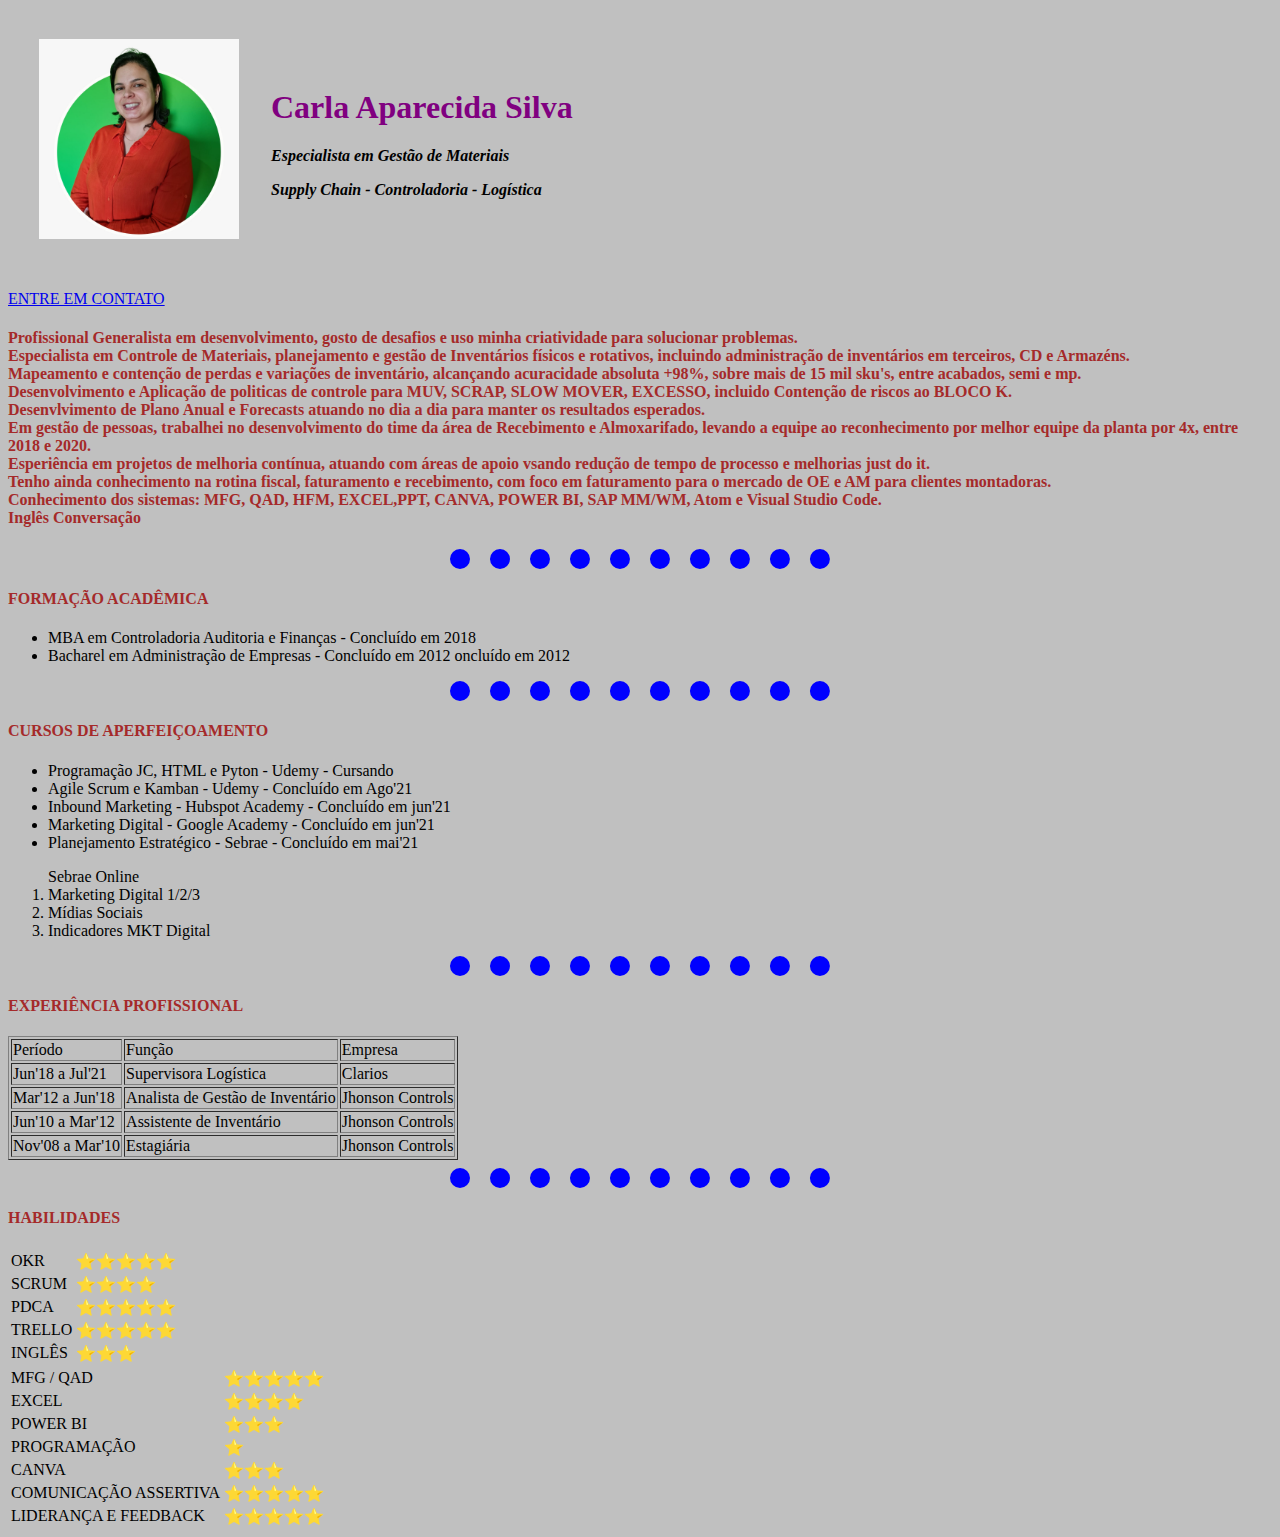
<file: index.html>
<!DOCTYPE html>
<html lang="en" dir="ltr">
  <head>
    <meta charset="utf-8">
    <title>Carla A. Silva Personal Site</title>
<link rel="stylesheet" href="css/styles.css">
  </head>
  <body>
    <table cellspacing="30">
      <tr>
        <td><img src="carla.jpeg" alt="Carla Silva Coordenadora de Logistica Supply Chain Sorocaba"></td>
        <td><h1> Carla Aparecida Silva </h1>
        <p><em><strong> Especialista em Gestão de Materiais
        <p> <strong>Supply Chain - Controladoria - Logística
  </tr>
    </table>
   <p>  <a href="contato.html"> ENTRE EM CONTATO<a/></strong></em></p><h4></h4></td>
      </ul>
    </center>
      <left>
    <h4>Profissional Generalista em desenvolvimento, gosto de desafios e uso minha criatividade para solucionar problemas.
    <br>Especialista em Controle de Materiais, planejamento e gestão de Inventários físicos e rotativos, incluindo administração de inventários em terceiros, CD e Armazéns.
    <br>Mapeamento e contenção de perdas e variações de inventário, alcançando acuracidade absoluta +98%, sobre mais de 15 mil sku's, entre acabados, semi e mp.
    <br>Desenvolvimento e Aplicação de politicas de controle para MUV, SCRAP, SLOW MOVER, EXCESSO, incluido Contenção de riscos ao BLOCO K.
    <br>Desenvlvimento de Plano Anual e Forecasts atuando no dia a dia para manter os resultados esperados.
    <br>Em gestão de pessoas, trabalhei no desenvolvimento do time da área de Recebimento e Almoxarifado, levando a equipe ao reconhecimento por melhor equipe da planta por 4x, entre 2018 e 2020.
    <br>Esperiência em projetos de melhoria contínua, atuando com áreas de apoio vsando redução de tempo de processo e melhorias just do it.
    <br>Tenho ainda conhecimento na rotina fiscal, faturamento e recebimento, com foco em faturamento para o mercado de OE e AM para clientes montadoras.
    <br>Conhecimento dos sistemas: MFG, QAD, HFM, EXCEL,PPT, CANVA, POWER BI, SAP MM/WM, Atom e Visual Studio Code.
    <br> Inglês Conversação </h4>
    <hr><noshade>

    <h4>FORMAÇÃO ACADÊMICA</h4>
      <ul>
        <LI> MBA em Controladoria Auditoria e Finanças - Concluído em 2018
      <LI> Bacharel em Administração de Empresas - Concluído em 2012
        oncluído em 2012
    </ul><hr> <noshade>
    <h4>CURSOS DE APERFEIÇOAMENTO</h4>
      <UL>
        <LI> Programação JC, HTML e Pyton - Udemy - Cursando
        <LI> Agile Scrum e Kamban - Udemy - Concluído em Ago'21
        <LI> Inbound Marketing - Hubspot Academy - Concluído em jun'21
        <LI> Marketing Digital - Google Academy - Concluído em jun'21
        <LI>Planejamento Estratégico - Sebrae - Concluído em mai'21
      </ul>
      <OL> Sebrae Online
        <li>Marketing Digital 1/2/3</li>
        <li>Mídias Sociais</li>
        <li>Indicadores MKT Digital</li>
      </OL>
    <hr><noshade>
      <h4> EXPERIÊNCIA PROFISSIONAL </h4>
<table border = "1">
    <tr>
      <td> Período</td/>
      <td> Função</td/>
      <td> Empresa</td>
    </tr>
    <tr>
      <td> Jun'18 a Jul'21</td/>
      <td> Supervisora Logística</td/>
      <td> Clarios</td>
    </tr>
    <tr>
      <td> Mar'12 a Jun'18</td/>
      <td> Analista de Gestão de Inventário </td/>
      <td> Jhonson Controls </td>
    </tr>
    <tr>
      <td> Jun'10 a Mar'12</td/>
      <td> Assistente de Inventário </td/>
      <td> Jhonson Controls </td>
    </tr>
    <tr>
      <td> Nov'08 a Mar'10</td/>
      <td> Estagiária </td/>
      <td> Jhonson Controls </td>
</table>
</ul>
<hr><noshade>
  <h4> HABILIDADES </h4>
<TABLE>
<TR>
  <TD> OKR </TD>
  <TD>⭐⭐⭐⭐⭐
  </TR>
  <TR>
  <TD> SCRUM </TD>
  <TD>⭐⭐⭐⭐
  </TR>
  <TR>
  <TD> PDCA </TD>
  <TD>⭐⭐⭐⭐⭐
  </TR>
  <TR>
  <TD> TRELLO </TD>
  <TD>⭐⭐⭐⭐⭐
  </TR>
  <TR>
  <TD> INGLÊS </TD>
  <TD>⭐⭐⭐
  </TR>

</TABLE>
  <table>
    <TR>
      <TD> MFG / QAD </TD>
      <TD>⭐⭐⭐⭐⭐
    </TR>
    <TR>
      <TD> EXCEL </TD>
      <TD>⭐⭐⭐⭐
    </TR>
    <TR>
      <TD> POWER BI </TD>
      <TD>⭐⭐⭐
    </TR>
    <TR>
      <TD> PROGRAMAÇÃO </TD>
      <TD>⭐
    </TR>
    <TR>
    <TD> CANVA </TD>
      <TD>⭐⭐⭐
    </TR>
    <TR>
    <TD> COMUNICAÇÃO ASSERTIVA </TD>
      <TD>⭐⭐⭐⭐⭐
    </TR>
    <TR>
    <TD> LIDERANÇA E FEEDBACK </TD>
      <TD>⭐⭐⭐⭐⭐
    </TR>
    </TABLE>
  </body>
</html>
</file>
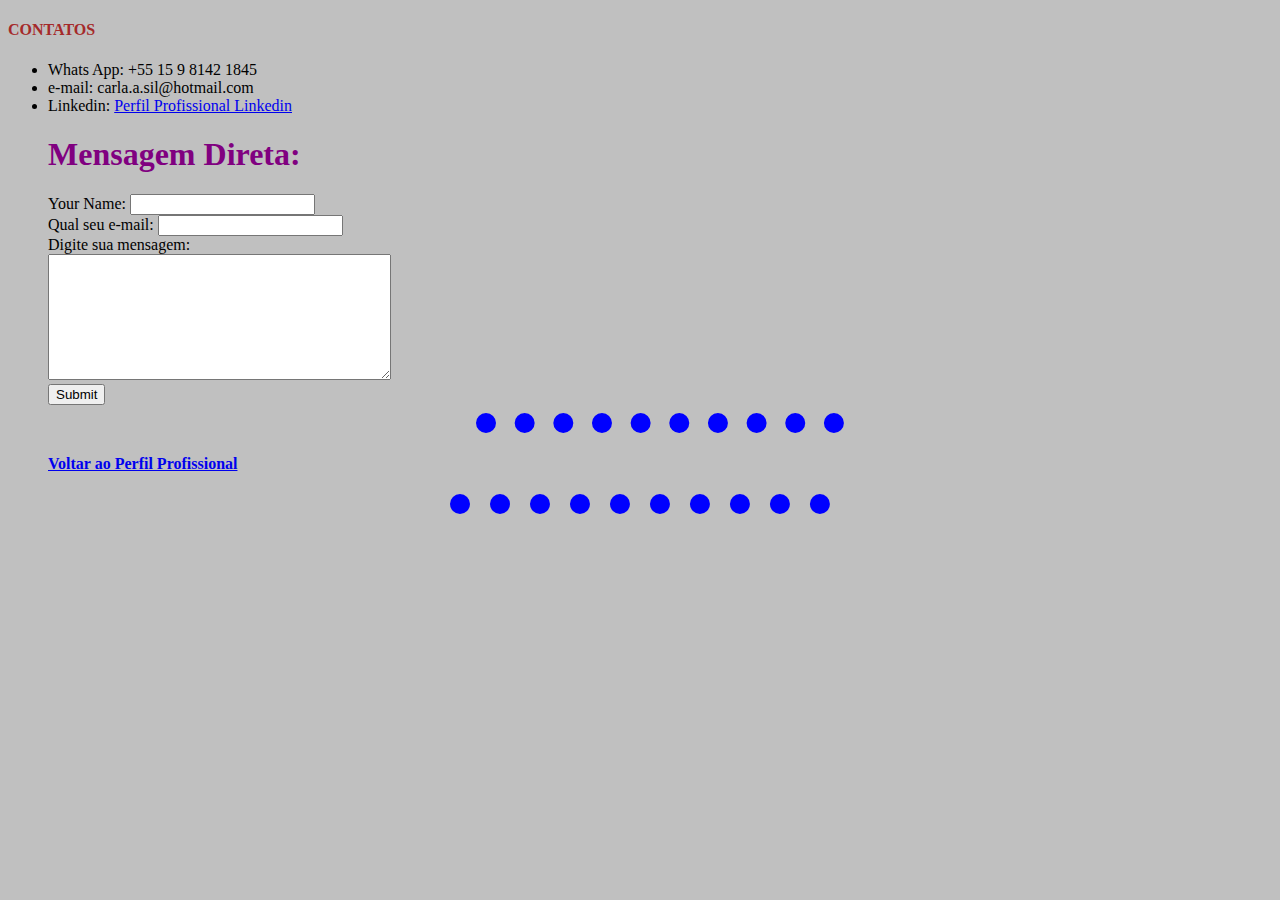
<file: contato.html>
<!DOCTYPE html>
<html lang="en" dir="ltr">
  <head>
    <meta charset="utf-8">
    <title>Contato de Carla</title>
      <link rel="stylesheet" href="css/styles.css">
  </head>
  <body>
    <h4>CONTATOS</h4>
      <UL>
        <LI> Whats App: +55 15 9 8142 1845
        <LI> e-mail: carla.a.sil@hotmail.com
        <LI> Linkedin: <a href="https://www.linkedin.com/in/carla-silva-1a1a7a38/="> Perfil Profissional Linkedin<a/></strong></em></p>

<h1>Mensagem Direta:</h1>
<form ="" action="mailto:carla.a.sil@hotmail.com" method="post" enctype="text/plain">
  <label>Your Name:</label>
  <input type="text" name="yourName" value=""><br>
  <label>Qual seu e-mail:</label>
  <input type="email" name="yourEmail" value=""><br>
  <label> Digite sua mensagem:</label><br>
  <textarea name="yourMessage"rows="8" cols="40"></textarea><br>

  <input type="submit" name="">



</form>
    <hr><noshade><h4> <a href="index.html"> Voltar ao Perfil Profissional<a/></strong></em></p>
  </h4>
      </ul>
    <hr><noshade>
  </body>
</html>
</file>
<file: css/styles.css>
body{
    background-color:silver;
  }

h1{
  color:purple;
}
h2{
  color:blue;
}
h3{
  color:brown;
}
h4{
  color:brown;
}

h5{
  color:pink;
}
  hr{
    border-style:none;
    border-top-style:dotted;
    border-color:blue;
    border-width:20px;
    width:30%;
  }

  img{
    height: 200px
  }
</file>
